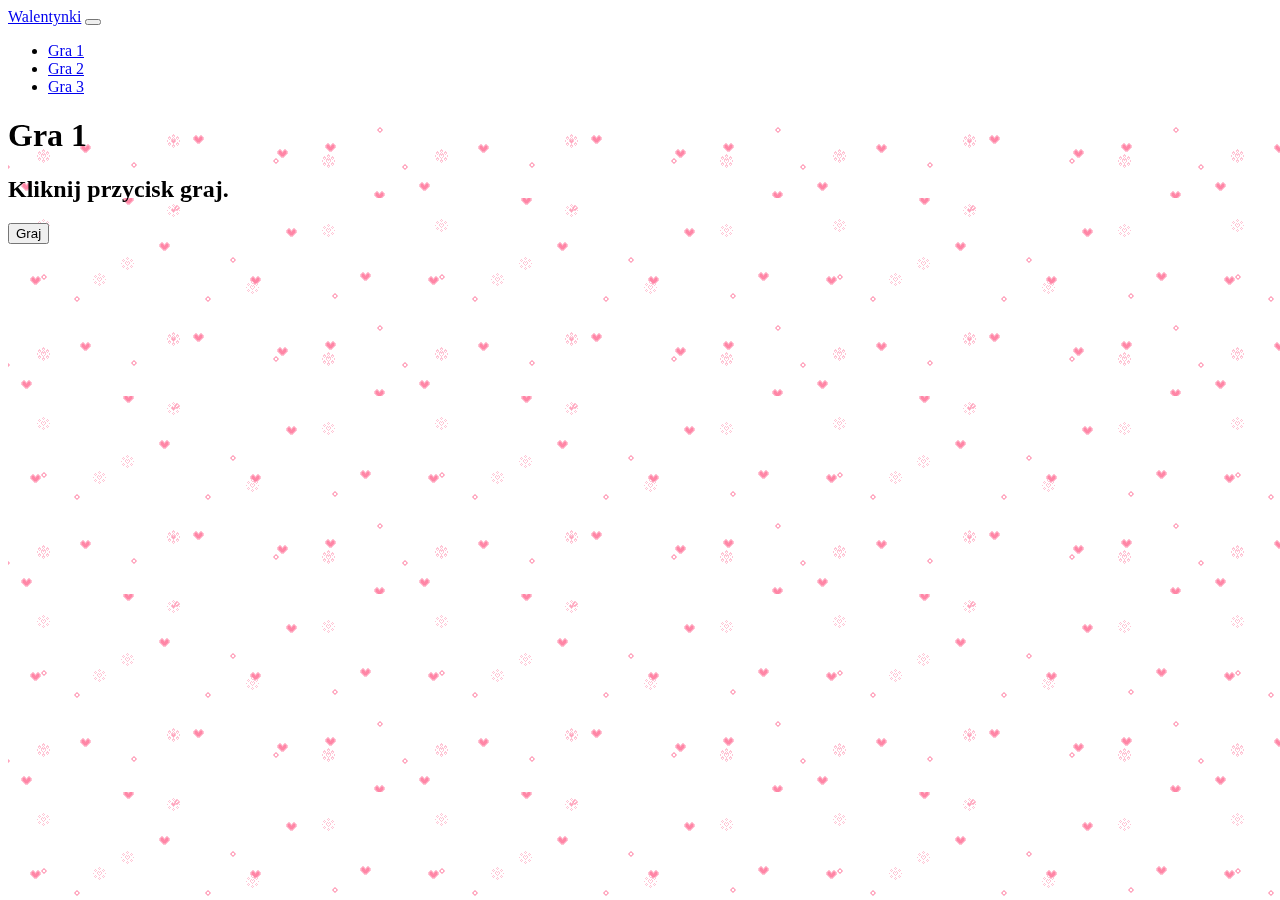
<file: game1/game1.html>
<!DOCTYPE html>
<html lang="en">
	<head>
		<meta charset="UTF-8" />
		<meta http-equiv="X-UA-Compatible" content="IE=edge" />
		<meta name="viewport" content="width=device-width, initial-scale=1.0" />
		<title>Walentynki</title>
		<link rel="shortcut icon" href="../imgs/heart.png" />
		<link
			href="https://cdn.jsdelivr.net/npm/bootstrap@5.1.3/dist/css/bootstrap.min.css"
			rel="stylesheet"
			integrity="sha384-1BmE4kWBq78iYhFldvKuhfTAU6auU8tT94WrHftjDbrCEXSU1oBoqyl2QvZ6jIW3"
			crossorigin="anonymous"
		/>
		<link rel="stylesheet" href="../style.css" />
	</head>
	<body>
		<nav class="navbar navbar-expand-lg navbar-light bg-light">
			<div class="container-fluid">
				<a class="navbar-brand" href="../index.html">Walentynki</a>
				<button
					class="navbar-toggler"
					type="button"
					data-bs-toggle="collapse"
					data-bs-target="#navbarSupportedContent"
					aria-controls="navbarSupportedContent"
					aria-expanded="false"
					aria-label="Toggle navigation"
				>
					<span class="navbar-toggler-icon"></span>
				</button>
				<div class="collapse navbar-collapse" id="navbarSupportedContent">
					<ul class="navbar-nav me-auto mb-2 mb-lg-0">
						<li class="nav-item">
							<a class="nav-link active" href="../index.html">Gra 1</a>
						</li>
						<li class="nav-item">
							<a class="nav-link active" href="./game2.html">Gra 2</a>
						</li>
						<li class="nav-item">
							<a class="nav-link active" href="./game3.html">Gra 3</a>
						</li>
					</ul>
				</div>
			</div>
		</nav>

		<div id="top-hearts"></div>

		<div class="container mt-5 mb-5">
			<div class="card card-body">
				<h1 class="text-center">Gra 1</h1>
				<h2 class="text-center">Kliknij przycisk graj.</h2>

				<div class="col-md-12 text-center">
					<button type="button" class="btn btn-warning" id="play1">Graj</button>

					<p class="text-center text-black" id="play-text1"></p>
				</div>
			</div>
		</div>

		<script
			src="https://cdn.jsdelivr.net/npm/bootstrap@5.1.3/dist/js/bootstrap.bundle.min.js"
			integrity="sha384-ka7Sk0Gln4gmtz2MlQnikT1wXgYsOg+OMhuP+IlRH9sENBO0LRn5q+8nbTov4+1p"
			crossorigin="anonymous"
		></script>
		<script src="../random.js"></script>
	</body>
</html>
</file>
<file: style.css>
#top-hearts {
	position: fixed;
	background-image: url('./imgs/Falling_heart.gif');
	background-attachment: fixed;
	width: 100%;
	height: 100%;
	z-index: -1;
}

#play-text1 {
	margin-top: 10px;
}

.wrapper {
	height: 100%;
	color: black;
	padding: 50px;
}

.maincontent {
	display: flex;
	margin: 100px auto 20px auto;
	text-align: center;
	flex-flow: row;
	justify-content: center;
}

label {
	font-weight: 600;
}

.maincontent .input {
	width: 350px;
	height: 50px;
	background-color: rgba(255, 255, 255, 0.5);
	border: 2px solid #ffffff;
	border-radius: 50px;
	color: black;
	outline: none;
	padding: 20px;
	font-size: 20px;
	justify-content: space-between;
	margin: 10px;
	text-align: center;
	text-transform: capitalize;
	box-shadow: 0 10px 23px 10px #00000020;
}

.maincontent .input:focus {
	width: 450px;
	background-color: #fff;
	color: #ff4136;
	transition: 0.3s;
	font-weight: 700;
}

.maincontent .input:valid {
	background-color: #fff;
	color: #ff4136;
	transition: 0.3s;
	font-weight: 700;
}

::placeholder {
	color: rgba(255, 255, 255, 0.5);
	font-size: 18px;
	text-align: center;
}

#sumbit-button {
	background-color: #ffffff;
	border: 2px solid #ffffff;
	color: #ff4136;
	outline: none;
	cursor: pointer;
	font-size: 18px;
	text-transform: uppercase;
	text-decoration: none;
	text-align: center;
	letter-spacing: 2px;
	transition: 0.5s;
	font-weight: 600;
	box-shadow: 0 10px 23px 10px #00000020;
	width: 40px;
	width: 200px;
	color: black;
}

#sumbit-button:hover {
	letter-spacing: 4px;
	transition: 0.5s;
}

.result {
	width: 50%;
	margin: 100px auto;
}

.result h1 {
	font-family: 'Montserrat', sans-serif;
	padding: 10px;
	color: black;
}

.divider {
	width: 200px;
	height: 2px;
	background-color: #fff;
	text-align: center;
	margin: 10px auto;
}

#loveinfo {
	line-height: 1.5;
}

.footer {
	left: 0;
	bottom: 0;
	width: 100%;
	background-color: #fff;
	padding: 20px;
}

@media (max-width: 575.98px) {
	body {
		font-size: 16px;
	}

	.wrapper {
		padding: 50px 10px;
	}

	h1 {
		font-size: 1.5rem;
		color: black;
	}

	.maincontent {
		margin: 50px auto 20px auto;
		display: grid;
	}

	.maincontent .input {
		margin: 20px 0;
		width: 90%;
		height: 30px;
	}

	.maincontent .input:focus {
		width: 100%;
	}

	#sumbit-button {
		font-size: 16px;
		padding: 15px 5%;
	}

	.result {
		width: 90%;
		margin: 100px auto;
	}

	.divider {
		width: 30%;
	}

	#score {
		font-size: 2rem;
	}
}

@media (min-width: 576px) and (max-width: 767.98px) {
	.wrapper {
		padding: 50px 10px;
	}
	h1 {
		color: black;

		font-size: 2rem;
	}

	.maincontent {
		margin: 50px auto 20px auto;
		display: grid;
	}
	.maincontent .input {
		margin: 20px 0;
		height: 30px;
	}

	#sumbit-button {
		font-size: 16px;
		padding: 15px 5%;
	}

	.result {
		width: 90%;
		margin: 100px auto;
	}

	.divider {
		width: 30%;
	}

	#score {
		font-size: 2rem;
	}
}

@media (min-width: 768px) and (max-width: 991.98px) {
	.wrapper {
		padding: 50px 10px;
	}
	h1 {
		color: black;

		font-size: 3rem;
	}

	.maincontent {
		display: flex;
	}
	.maincontent .input {
		width: 300px;
		margin: 20px;
	}

	.maincontent .input:focus {
		width: 350px;
	}

	#sumbit-button {
		padding: 15px 5%;
	}

	.result {
		width: 90%;
		margin: 100px auto;
	}

	.divider {
		width: 30%;
	}

	#score {
		font-size: 2rem;
	}
}
</file>
